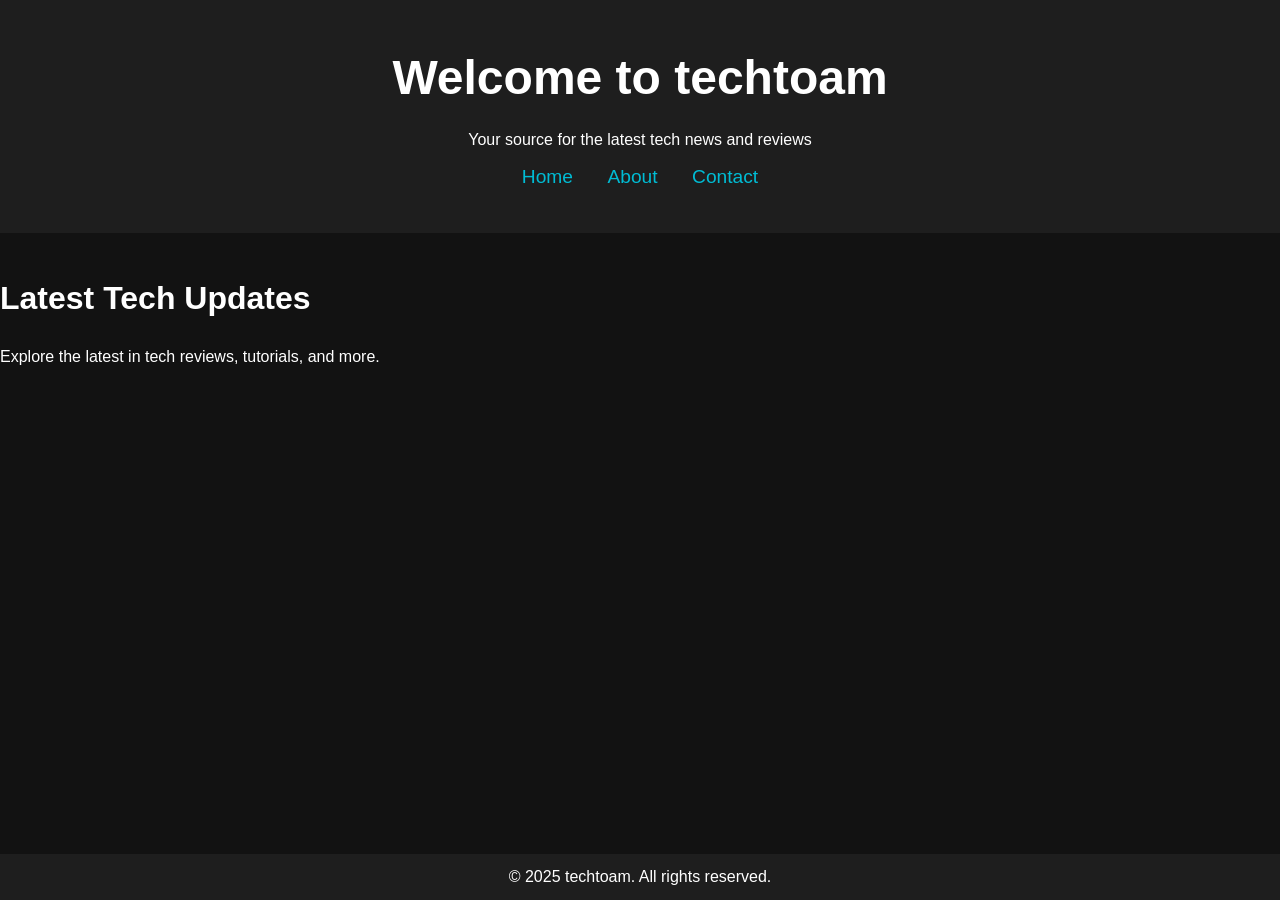
<file: index.html>
<!DOCTYPE html>
<html lang="en">
<head>
    <meta charset="UTF-8">
    <meta name="viewport" content="width=device-width, initial-scale=1.0">
    <title>techtoam</title>
    <link rel="stylesheet" href="styles.css">
</head>
<body>
    <header>
        <div class="container">
            <h1>Welcome to techtoam</h1>
            <p>Your source for the latest tech news and reviews</p>
            <nav>
                <ul>
                    <li><a href="index.html">Home</a></li>
                    <li><a href="about.html">About</a></li>
                    <li><a href="contact.html">Contact</a></li>
                </ul>
            </nav>
        </div>
    </header>

    <main>
        <section class="content">
            <h2>Latest Tech Updates</h2>
            <p>Explore the latest in tech reviews, tutorials, and more.</p>
        </section>
    </main>

    <footer>
        <p>&copy; 2025 techtoam. All rights reserved.</p>
    </footer>
</body>
</html>
</file>
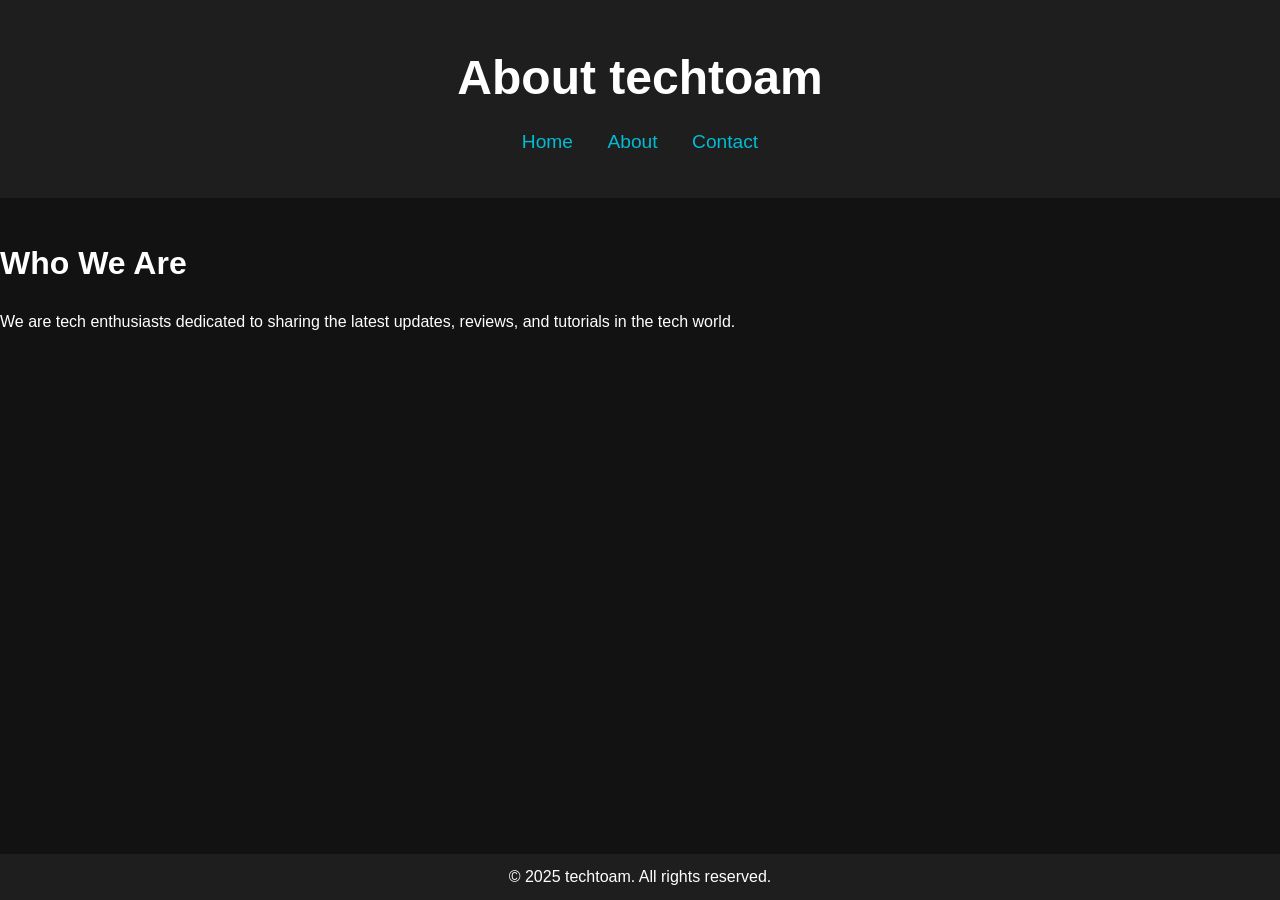
<file: about.html>
<!DOCTYPE html>
<html lang="en">
<head>
    <meta charset="UTF-8">
    <meta name="viewport" content="width=device-width, initial-scale=1.0">
    <title>About - techtoam</title>
    <link rel="stylesheet" href="styles.css">
</head>
<body>
    <header>
        <div class="container">
            <h1>About techtoam</h1>
            <nav>
                <ul>
                    <li><a href="index.html">Home</a></li>
                    <li><a href="about.html">About</a></li>
                    <li><a href="contact.html">Contact</a></li>
                </ul>
            </nav>
        </div>
    </header>

    <main>
        <section class="content">
            <h2>Who We Are</h2>
            <p>We are tech enthusiasts dedicated to sharing the latest updates, reviews, and tutorials in the tech world.</p>
        </section>
    </main>

    <footer>
        <p>&copy; 2025 techtoam. All rights reserved.</p>
    </footer>
</body>
</html>
</file>
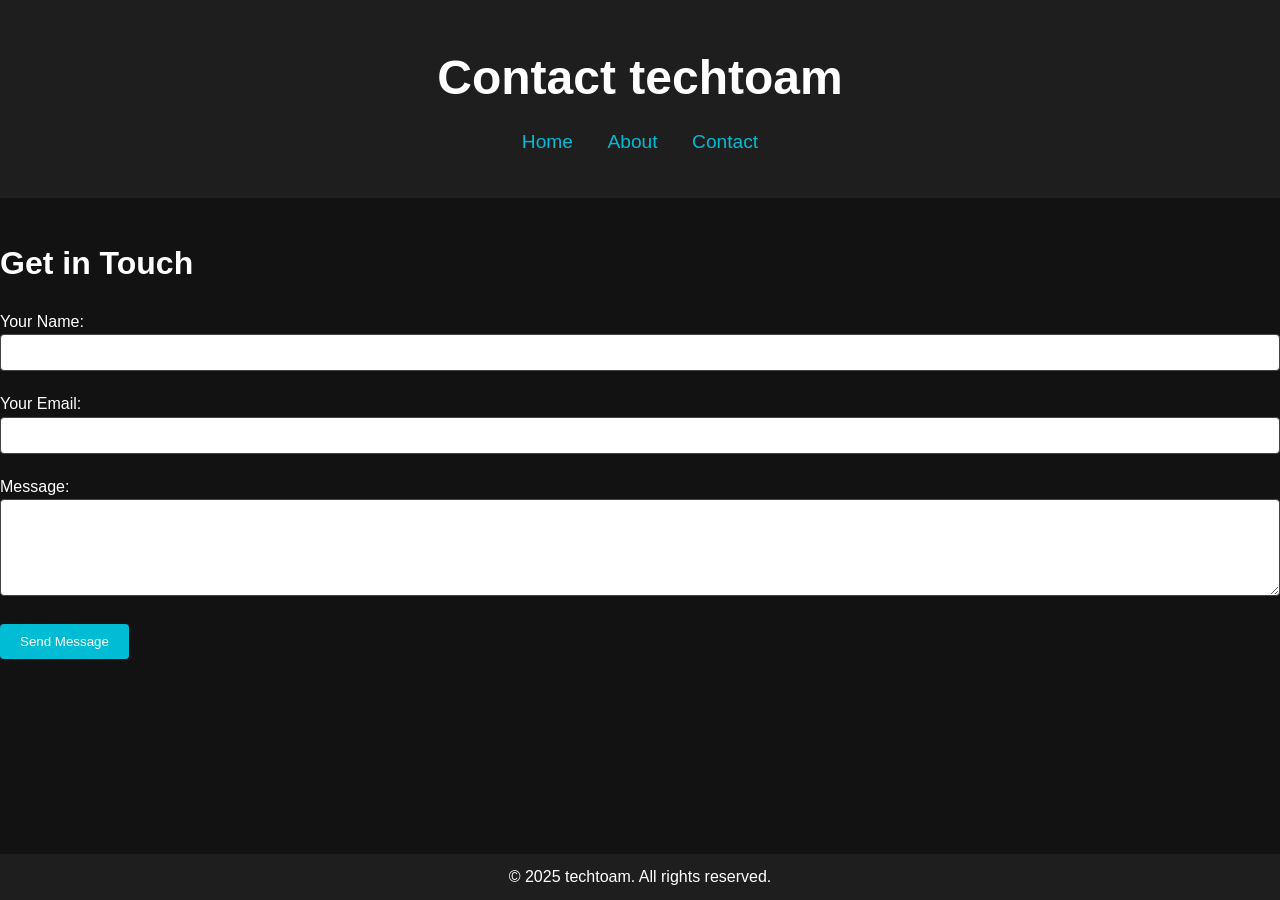
<file: contact2.html>
<!DOCTYPE html>
<html lang="en">
<head>
    <meta charset="UTF-8">
    <meta name="viewport" content="width=device-width, initial-scale=1.0">
    <title>Contact - techtoam</title>
    <link rel="stylesheet" href="styles.css">
</head>
<body>
    <header>
        <div class="container">
            <h1>Contact techtoam</h1>
            <nav>
                <ul>
                    <li><a href="index.html">Home</a></li>
                    <li><a href="about.html">About</a></li>
                    <li><a href="contact.html">Contact</a></li>
                </ul>
            </nav>
        </div>
    </header>

    <main>
        <section class="content">
            <h2>Get in Touch</h2>
            <form action="submit_form.php" method="post">
                <label for="name">Your Name:</label>
                <input type="text" id="name" name="name" required>

                <label for="email">Your Email:</label>
                <input type="email" id="email" name="email" required>

                <label for="message">Message:</label>
                <textarea id="message" name="message" rows="5" required></textarea>

                <button type="submit">Send Message</button>
            </form>
        </section>
    </main>

    <footer>
        <p>&copy; 2025 techtoam. All rights reserved.</p>
    </footer>
</body>
</html>
</file>
<file: styles.css>
/* General Styles */
* {
    margin: 0;
    padding: 0;
    box-sizing: border-box;
}

body {
    font-family: Arial, sans-serif;
    background-color: #121212;
    color: #fff;
    line-height: 1.6;
}

.container {
    max-width: 1200px;
    margin: 0 auto;
    padding: 20px;
}

header {
    background-color: #1e1e1e;
    padding: 20px 0;
    text-align: center;
}

header h1 {
    font-size: 3em;
    margin-bottom: 10px;
}

header nav ul {
    list-style: none;
    margin-top: 10px;
}

header nav ul li {
    display: inline;
    margin: 0 15px;
}

header nav ul li a {
    text-decoration: none;
    color: #00bcd4;
    font-size: 1.2em;
}

footer {
    background-color: #1e1e1e;
    text-align: center;
    padding: 10px;
    position: fixed;
    width: 100%;
    bottom: 0;
}

main {
    padding: 40px 0;
}

h2 {
    font-size: 2em;
    margin-bottom: 20px;
}

form input, form textarea {
    width: 100%;
    padding: 10px;
    margin-bottom: 20px;
    border: 1px solid #444;
    border-radius: 4px;
}

form button {
    background-color: #00bcd4;
    color: #fff;
    padding: 10px 20px;
    border: none;
    cursor: pointer;
    border-radius: 4px;
}

form button:hover {
    background-color: #0097a7;
}
</file>
